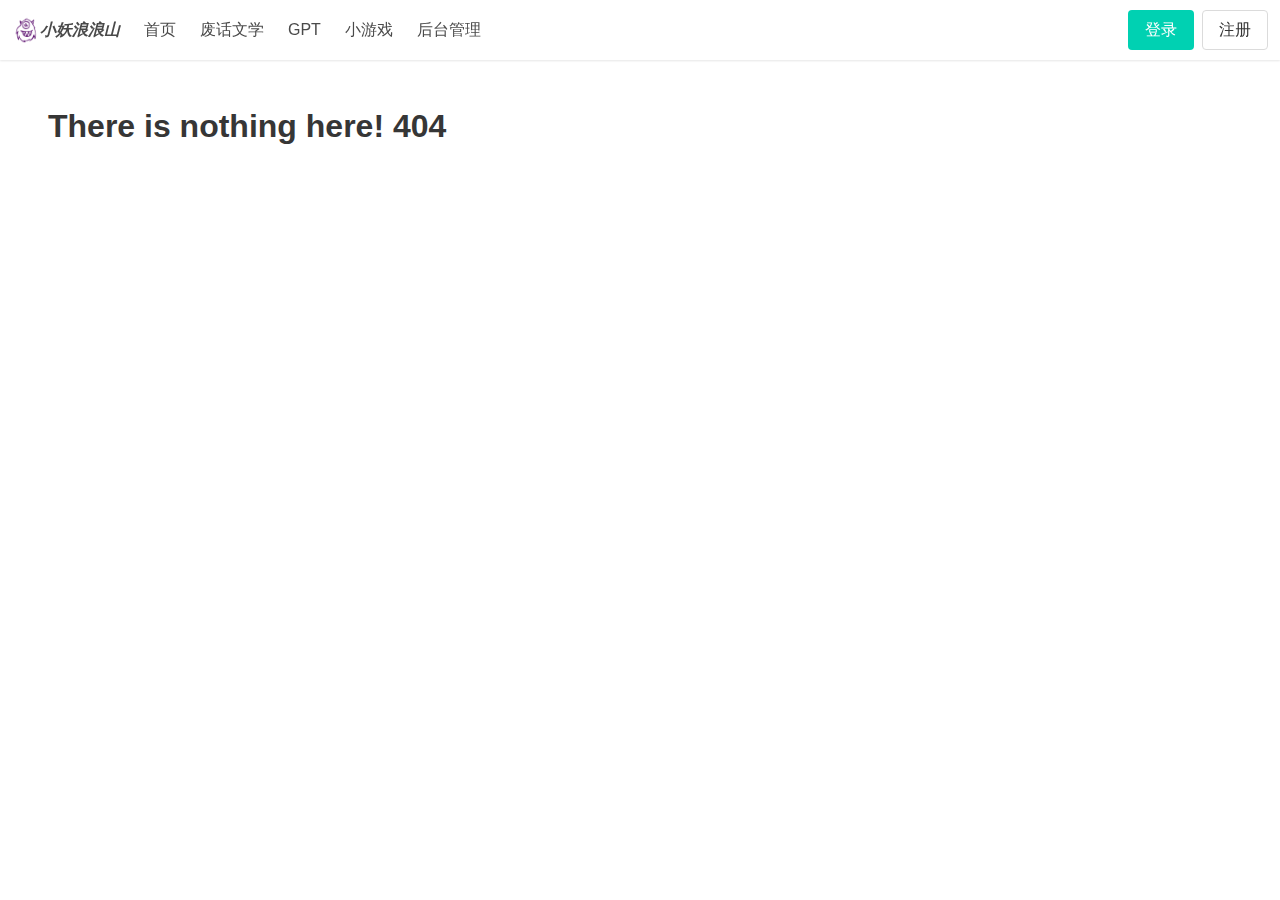
<file: index.html>
<!doctype html><html lang="en"><head><meta charset="utf-8"/><link rel="icon" href="/favicon.ico"/><meta name="viewport" content="width=device-width,initial-scale=1"/><meta name="theme-color" content="#000000"/><link href="https://cdn.bootcdn.net/ajax/libs/font-awesome/5.15.4/css/all.min.css" rel="stylesheet"><meta name="description" content="Web site created using create-react-app"/><link rel="apple-touch-icon" href="/logo192.png"/><link rel="manifest" href="/manifest.json"/><title>小妖浪浪山</title><script defer="defer" src="/static/js/main.e501a5f0.js"></script><link href="/static/css/main.d57bf612.css" rel="stylesheet"></head><body class="has-navbar-fixed-top"><noscript>抱歉，你的浏览器不支持访问本网站!</noscript><div id="root"></div></body></html>
</file>
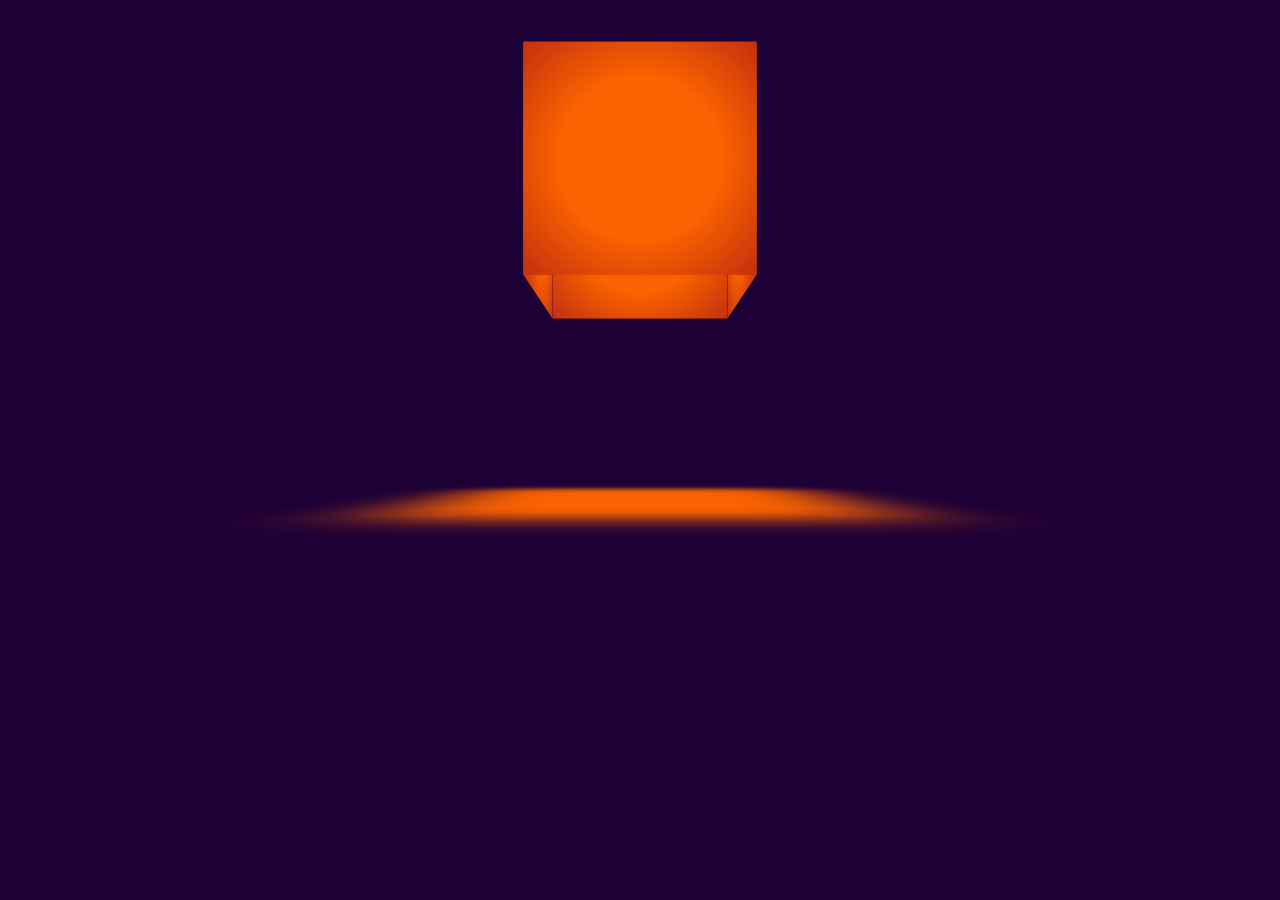
<file: backup/index.html>
<!DOCTYPE html>
<html lang="en">
<head>
    <meta charset="UTF-8">
    <meta http-equiv="X-UA-Compatible" content="IE=edge">
    <meta name="viewport" content="width=device-width, initial-scale=1.0">
    <link rel="stylesheet" href="css/box.css">
    <title>Welcome</title>
</head>
<body>
    <section>
        <div class="box">
            <div class="cube">
                <div class="top"></div>
                <div>
                    <span style="--i:0;"></span>
                    <span style="--i:1;"></span>
                    <span style="--i:2;"></span>
                    <span style="--i:3;"></span>
                </div>
            </div>
        </div>

    </section>
</body>
</html>
</file>
<file: backup/css/box.css>
*{
    margin: 0;
    padding: 0;
    box-sizing: border-box;
  }
  
  body{
    background-color: #1d0035;
    min-height: 100vh;
    overflow: hidden;
  }
  section {
    position: absolute;
    width: 100%;
    height: 100%;
    display: flex;
    justify-content: center;
    align-items: center;
    transform-style: preserve-3d;
    transform: perspective(700px);
  }
  
  .box{
    position: absolute;
    transform-style: preserve-3d;
    top:100px;
  }
  .box .cube{
    position: relative;
    width: 200px;
    height: 200px;
    transform-style: preserve-3d;
    animation: animateCube 20s linear infinite;
  }
  @keyframes animateCube {
    0%{
      transform: rotateY(0deg);
    }
    100%{
      transform: rotateY(360deg);
    }
  }
  .box .cube div{
    position: absolute;
    width: 100%;
    height: 100%;
    top:0;
    left: 0;
    transform-style: preserve-3d;
  }
  .box .cube div span{
    position: absolute;
    top:0;
    left:0;
    width: 100%;
    height: 100%;
    background: radial-gradient(#fb6200, #fb6200, #c3300f);
    transform: rotateY(calc(90deg * var(--i))) translateZ(100px);
  }
  .box .cube .top{
    position: absolute;
    top:0;
    left: 0;
    width: 200px;
    height: 200px;
    background-color: #b22708;
    transform: rotateX(90deg) translateZ(100px);
    display: flex;
    justify-content: center;
    align-items: center;
  }
  
  .box .cube .top::before{
    content: '';
    position: absolute;
    width: 400px;
    height: 400px;
    background: #fb6200;
    filter: blur(50px);
    transform: translateZ(-400px);
    box-shadow: 0 0 120px rgba(251, 98, 0 , 0.2)
    0 0 200px rgba(251, 98, 0 , 0.4)
    0 0 300px rgba(251, 98, 0 , 0.6)
    0 0 400px rgba(251, 98, 0 , 0.8)
    0 0 500px rgba(251, 98, 0 , 1)
    ;
  }
</file>
